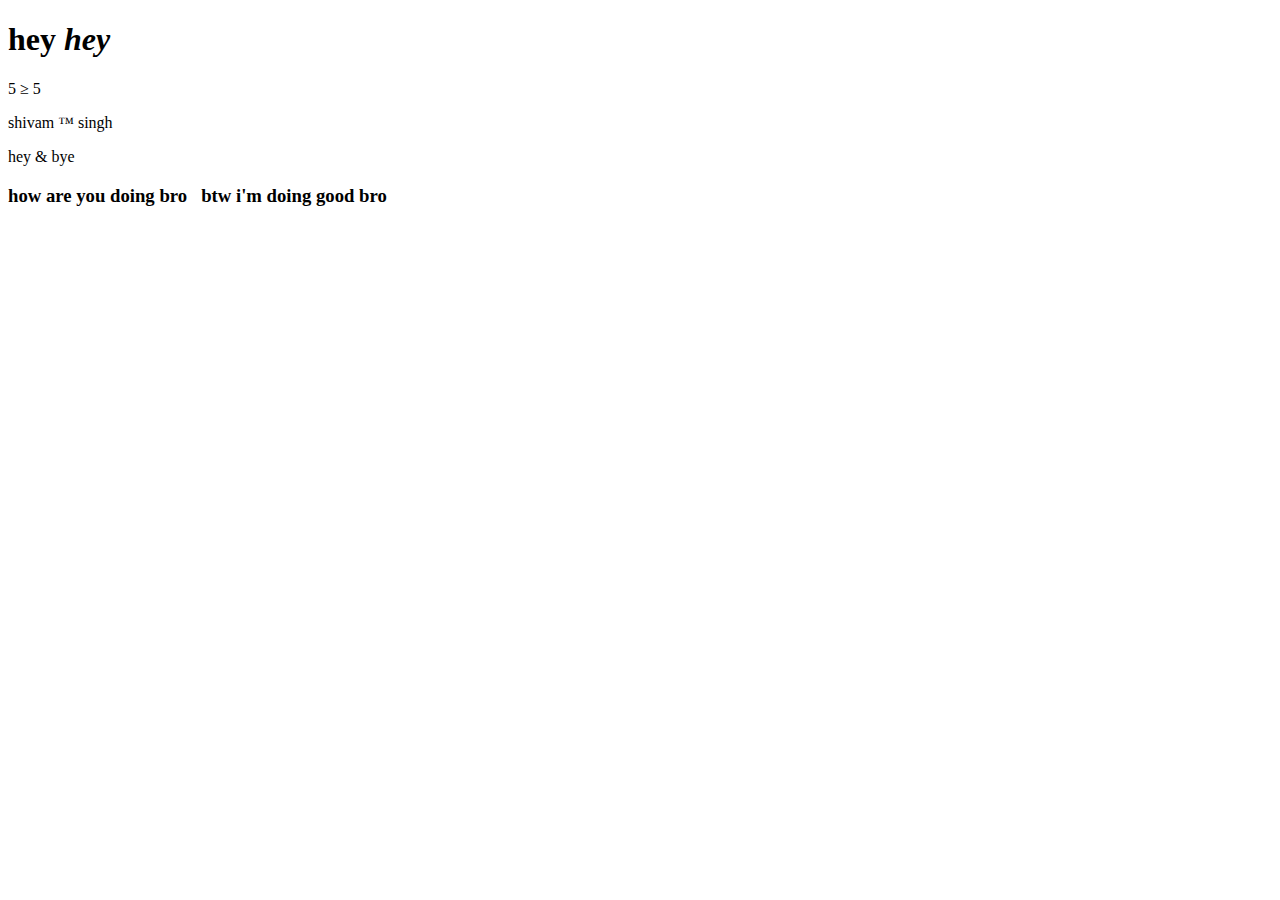
<file: first.html>
<!DOCTYPE html>
<html lang="en">
<head>
 <meta charset="UTF-8">
 <meta http-equiv="X-UA-Compatible" content="IE=edge">
 <meta name="viewport" content="width=device-width, initial-scale=1.0">
 <title>FIRST HTML</title>
</head>
<body>
     <!-- comment by ctrl + / -->
     <h1> hey <em>hey</em> </h1>     

     <!-- & is getting used to used specifically used html reserved  keywords like <,>,#,/ etc and no break space (nbsp) to give space-->
     <P>5 &GreaterEqual; 5</P>
     <p>shivam &trade; singh</p>
     <p>hey &amp; bye</p>
     <h3>how are you doing bro &nbsp;   btw i'm doing good bro</h3>
     
     
</body>
</html>
</file>
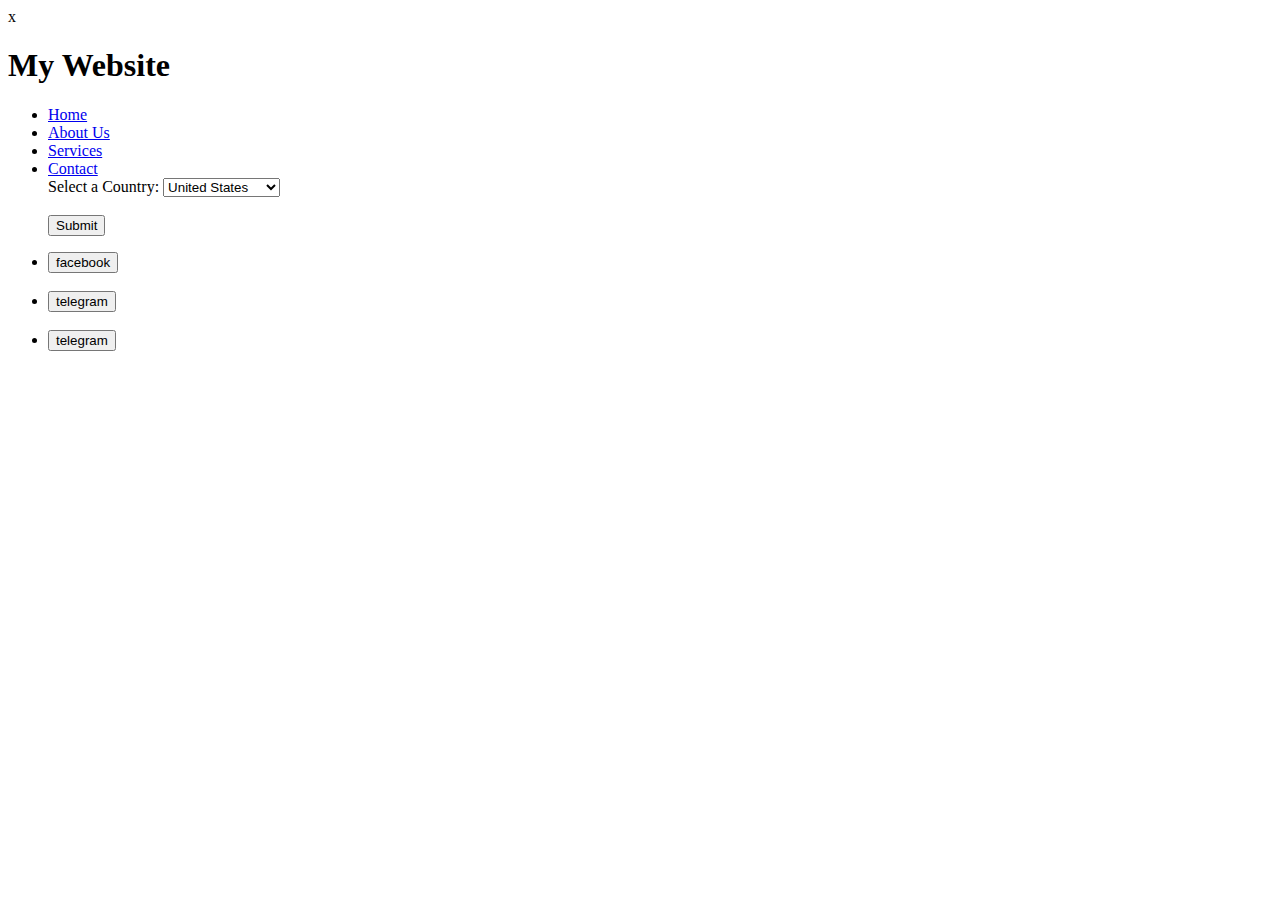
<file: navigation.html>
<!DOCTYPE html>
<html>
  
<head>x
  <meta http-equiv="Content-Type" content="text/html;charset=UTF-8">
    <title>HTML Navigation Example</title>
</head>
<body>
    <header>
        <h1>My Website</h1>
        <nav>
            <ul>
                <li><a href="/">Home</a></li>
                <li><a href="/about">About Us</a></li>
                <li><a href="/services">Services</a></li>
                <li><a href="/contact">Contact</a></li>

                <!-- form for select country -->
                <form action="">
                  <label for="country">Select a Country:</label>
        <select id="country" name="country">
            <option value="usa">United States</option>
            <option value="canada">Canada</option>
            <option value="uk">United Kingdom</option>
            <option value="australia">Australia</option>
        </select><br><br>

        <input type="submit" value="Submit">
                </form>
            </ul>
        </nav>
    </header>
    <main>
        <!-- Main content of the website -->
    </main>

    <footer>
      <nav><ul>
      <li><button>facebook</button></li><br>
      <li><button>telegram</button></li><br>
      <li><button>telegram</button></li>
    </ul></nav>
  </footer>
</body>
</html>
</file>
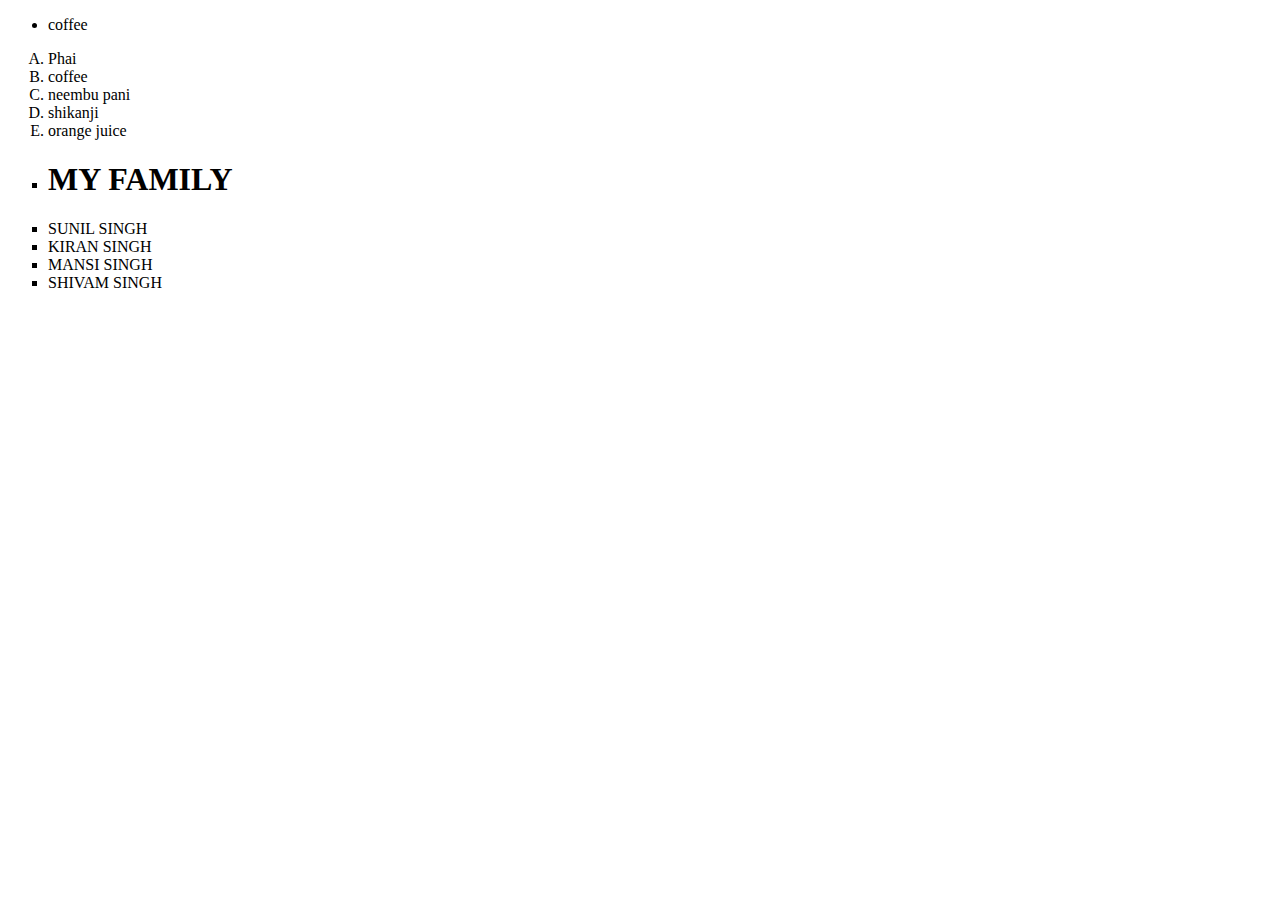
<file: third.html>
<!DOCTYPE html>
<html lang="en">
<head>
  <meta charset="UTF-8">
  <meta name="viewport" content="width=device-width, initial-scale=1.0">
  <title>EMMETS</title>
</head>
<body>
  <!-- if we want a tag with its children tags means tag in tag we do (div>p>ul>li)  -->
  <div>
    <p>
      <ul>
        <li>coffee</li>
      </ul>
    </p>
  </div>
  <!-- parent child exmaples means tag in tag -->

  <!-- if we want a tag with its children tags means tag in tag we do (div>p>ul>li*5) this will generate 5 lists in tag -->
  <div>
    <p>
      <ol type="A">
        <li>Phai</li>
        <li>coffee</li>
        <li>neembu pani</li>
        <li>shikanji</li>
        <li>orange juice</li>
      </ol>
    </p>
  </div>

  <!-- div.div1>p.para1>ul#unoderedlist>li*5 -->
  <div class="div1">
    <p class="para1">
      <ul id="unoderedlist" type="square">
        <li><h1>MY FAMILY</h1></li>
        <li>SUNIL SINGH</li>
        <li>KIRAN SINGH</li>
        <li>MANSI SINGH</li>
        <li>SHIVAM SINGH</li>
      </ul>
    </p>
  </div>

  <!-- brotherhood or sibling-->
  <!-- p+p+p -->
  <p></p>
  <p></p>
  <p></p>
  <!-- div>p*5 or div>p+p+p+p+p -->
  <div>
    <p></p>
    <p></p>
    <p></p>
    <p></p>
    <p></p>
  </div>

  <!-- grouping -> div>(nav>li*5)>section -->
   <div>
    <nav>
      <li></li>
      <li></li>
      <li></li>
      <li></li>
      <li></li>
    </nav>
    <section></section>
  </div>
</body>
</html>
</file>
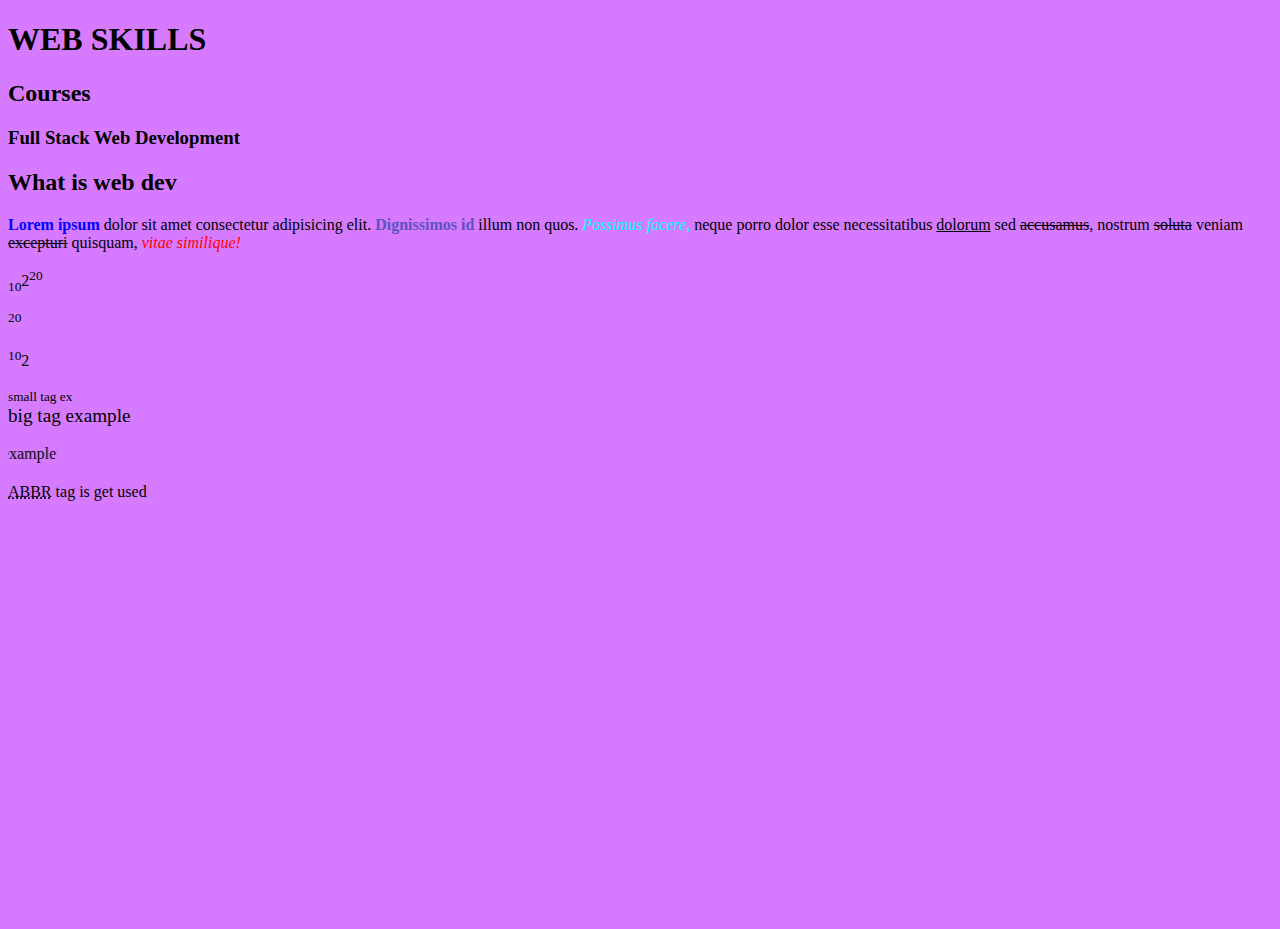
<file: html/blogapp04.html>
<!DOCTYPE html>
<html lang="en">
<head>
  <meta charset="UTF-8">
  <meta name="viewport" content="width=device-width, initial-scale=1.0">
  <link rel="stylesheet" href="blogapp04.css">
  <title>BLOG APP</title>
</head>
<body>
     <!-- heading -->
     <h1>WEB SKILLS</h1>
     <h2>Courses</h2>
     <h3>Full Stack Web Development</h3>
     <h2>What is web dev</h2>

     <!-- BOLD tag is used to bold the text and STRONG tag does the same just the screen reader difference-->
     <!-- em and italic(i) tag just ilatic font the text -->
     <!-- U tag is used to underline and del,strike,s are to give cut in text -->
     <p>
      <b style="color: blue;">Lorem ipsum </b>dolor sit amet consectetur adipisicing elit. <strong style="color: rgb(93, 82, 192);">Dignissimos id</strong> illum non quos. <i style="color: aqua;">Possimus facere,</i> neque porro dolor esse necessitatibus <u>dolorum</u> sed <strike>accusamus</strike>, nostrum <del>soluta</del> veniam <s>excepturi</s> quisquam, <em style="color: red;">vitae similique!</em>
    </p>
    

    <?!-- sub and super script tags used to give power fun -->
    <p><sub>10</sub>2<sup>20</sup></p><sup>20</sup>
    <p><sup>10</sup>2</p>
    
    <!-- small and big tags gives size to text -->
    <small>small tag ex</small><br>
    <big>big tag example</big><br><br>

    <!-- marquee tag is used to moving text and image -->
    <marquee behavior="scroll" direction="right">marquee tag example</marquee>

    <!-- abbr tag is get used to give information of text when user hover over it will reflect -->
    <p><abbr title="this is example of abbr tag">ABBR</abbr> tag is get used</p>
</body>
</html>
</file>
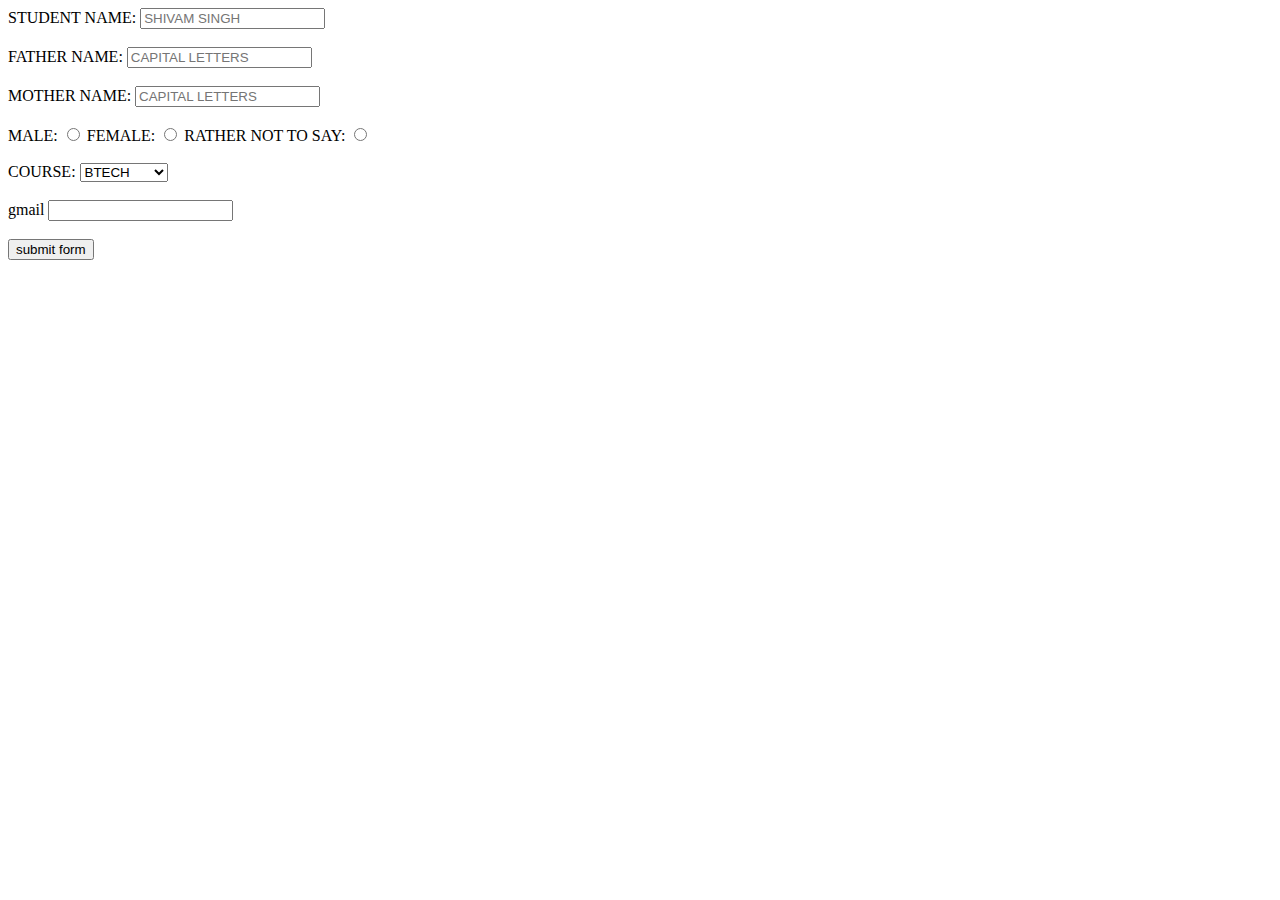
<file: html/forms11.html>
<!DOCTYPE html>
<html lang="en">
<head>
  <meta charset="UTF-8">
  <meta name="viewport" content="width=device-width, initial-scale=1.0">
  <title>FORMS EXAMPLE</title>
</head>
<body>
  <!-- forms -->
<form action="process.php" method="post" id="myForms">

 <label for="stdname">STUDENT NAME:</label>
 <input type="text" id="stdname" placeholder="SHIVAM SINGH" required><br><br>

 <label for="fname">FATHER NAME:</label>
 <input type="text" id="fname" placeholder="CAPITAL LETTERS" required><br><br>

 <label for="Mname">MOTHER NAME:</label>
 <input type="text" id="Mname" placeholder="CAPITAL LETTERS" required><br><br>

 <!-- options select we give name attribute so it can classify the options belong to same class -->
 <label for="gender">MALE:</label>
 <input type="radio" name="gender1" id="gender">
 <label for="gender">FEMALE:</label>
 <input type="radio" name="gender1" id="gender">
 <label for="gender">RATHER NOT TO SAY:</label>
 <input type="radio" name="gender1" id="gender"><br><br>

 <label for="course">COURSE:</label>
 <select name="course" id="course">
 <option value="BTECH">BTECH</option>
 <option value="BPHARMA">BPHARMA</option>
 <option value="BCA">BCA</option>
 <option value="MTECH">MTECH</option>
</select><br><br>

<label for="gmail">gmail</label>
<input type="email" name="gmail" id="gmail" required><br><br>

<input type="submit" name="submit" id="submitButton" value="submit form">
</form>
</body>
</html>
</file>
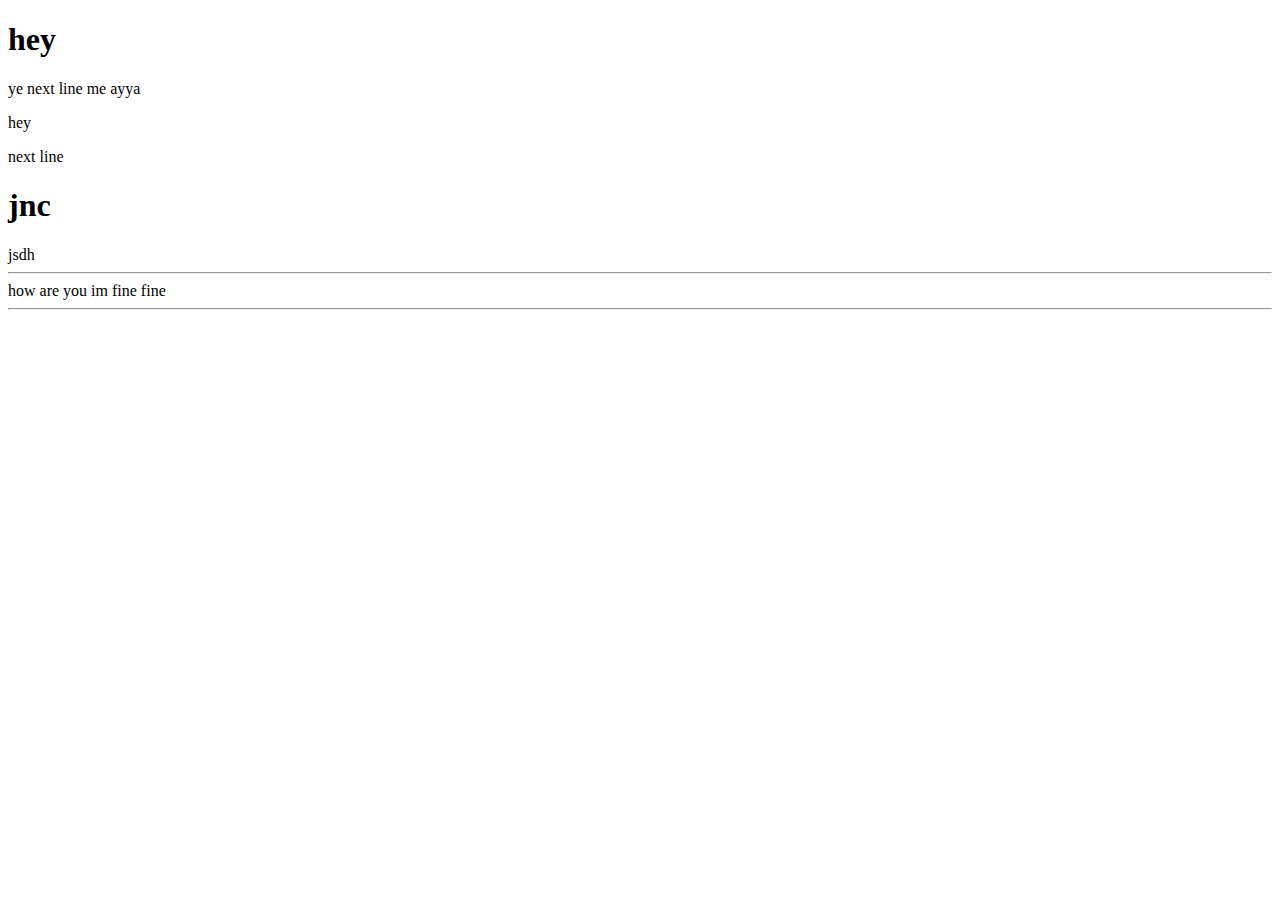
<file: html/InlinevsBlock05.html>
<!DOCTYPE html>
<html lang="en">
<head>
  <meta charset="UTF-8">
  <meta name="viewport" content="width=device-width, initial-scale=1.0">
  <title> Inline vs Block elements</title>
</head>
<body>
  
  <!-- exmaples of block level elements div,p,heading -->
  <div>
    <h1>hey</h1>ye next line me ayya
  </div>

  <p>hey</p>next line
  <h1>jnc</h1>jsdh <hr>

  <!-- examples of inline elements which doesnt occupy whole row space -->
  <?!-- hr tsg is used to put a line in whole row -->
  <span>how are you </span>im fine fine <hr>
</body>
</html>
</file>
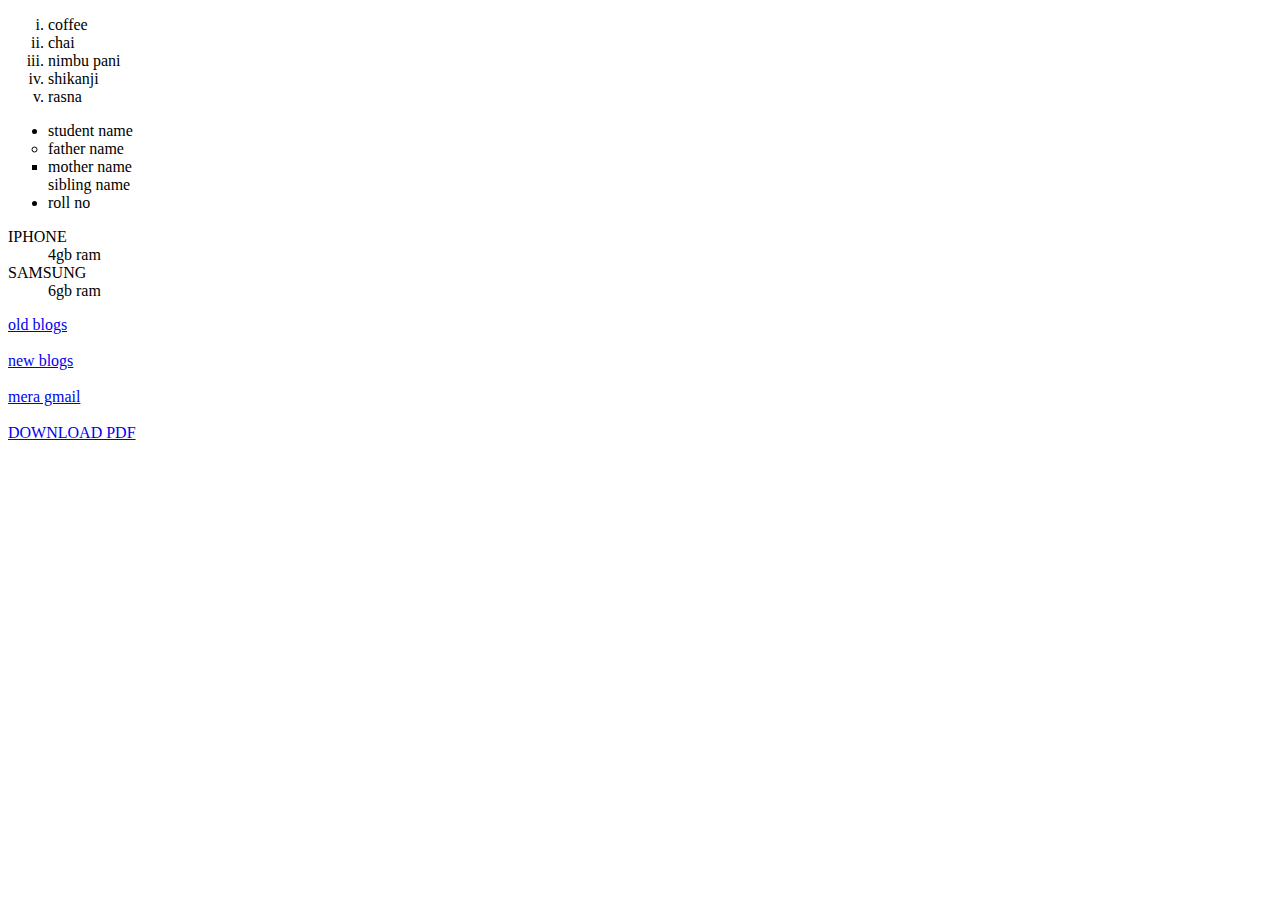
<file: html/list&Interlinking07.html>
<!DOCTYPE html>
<html lang="en">
<head>
  <meta charset="UTF-8">
  <meta name="viewport" content="width=device-width, initial-scale=1.0">
  <title>List and Interlinking web pages</title>
</head>
<body>
  
  <!-- orderlist example  with type attribute A,a,I,i etc-->
  <ol type="i">
    <li>coffee</li>
    <li>chai</li>
    <li>nimbu pani</li>
    <li>shikanji</li>
    <li>rasna</li>
  </ol>

  <!-- unorderedlist example with type attributes circle,square,none,disc -->
  <ul>
    <li type="disc">student name</li>
    <li type="circle">father name</li>
    <li type="square">mother name</li>
    <li type="none">sibling name</li>
    <li>roll no</li>
  </ul>

  <!-- discription list  dt and dd-->
  <dl>
    <dt>IPHONE</dt>
    <dd>4gb ram</dd>
    <dt>SAMSUNG</dt>
    <dd>6gb ram</dd>
  </dl>

  <!-- Interlinking -->
  <a href="blogapp04.html">old blogs</a><br><br>

  <!-- Interlinking with target ="_blank" so page get load in new web page  -->
  <a href="blogapp04.html" target="_blank">new blogs</a><br><br>

  <!-- Interlinking mails using mailto attribute -->
  <a href="mailto:abc@gmail.com">mera gmail</a><br><br>

  <!-- DOWNLOAD link with download attribute -->
  <a href="third.html" download>DOWNLOAD PDF</a>
</body>
</html>
</file>
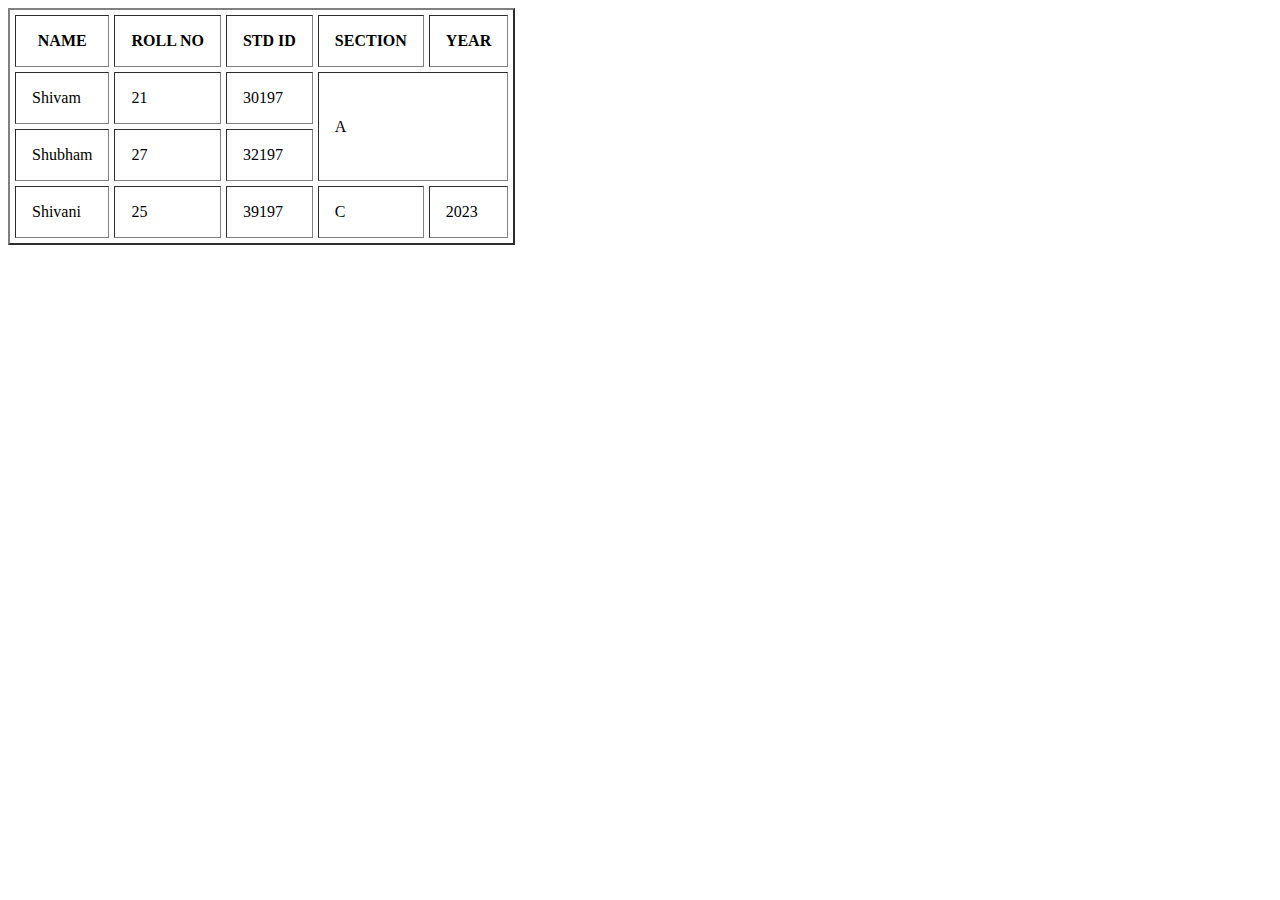
<file: html/table10.html>
<!DOCTYPE html>
<html lang="en">
<head>
  <meta charset="UTF-8">
  <meta name="viewport" content="width=device-width, initial-scale=1.0">
  <title>TABLE example</title>
</head>
<body>
  <!-- table attributes border, cellpadding gives distance between two cells -->
  <table border="2" cellpadding="16" cellspacing="5">
    <!-- table row  -->
    <tr>
      <!-- table head ,it will be head of table row in bold letters -->
      <th>NAME</th>
      <th>ROLL NO</th>
      <th>STD ID</th>
      <th>SECTION</th>
      <th>YEAR</th>
    </tr>
     
    <!-- table row  -->
    <tr>
      <!-- table columns ka data  -->
      <td>Shivam</td>
      <td>21</td>
      <td>30197</td>
      <td colspan="2" rowspan="2">A</td>
      
    </tr>
    <tr>
      <td>Shubham</td>
      <td>27</td>
      <td>32197</td>
      
    </tr>
    <tr>
      <td>Shivani</td>
      <td>25</td>
      <td>39197</td>
      <td>C</td>
      <td>2023</td>
    </tr>
  </table>
</body>
</html>
</file>
<file: html/blogapp04.css>
body{
  height: 100vh;
  width: 100%;
  background-color: #D67BFF;
}
</file>
